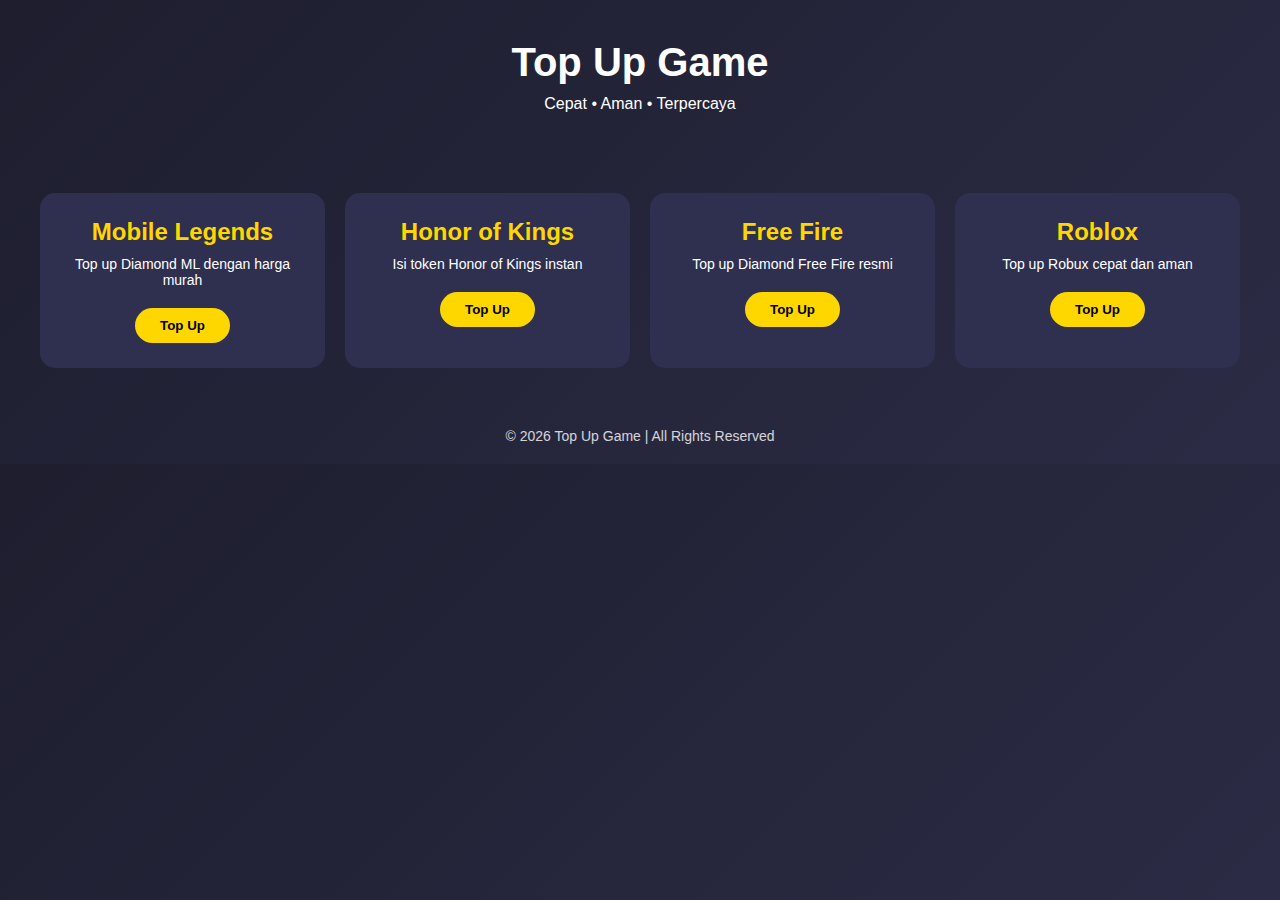
<file: index.html>
<!DOCTYPE html>
<html lang="id">
<head>
    <meta charset="UTF-8">
    <title>Top Up Game Online</title>
    <link rel="stylesheet" href="style.css">
</head>
<body>

    <header>
        <h1>Top Up Game</h1>
        <p>Cepat • Aman • Terpercaya</p>
    </header>

    <section class="games">
        <div class="card">
            <h2>Mobile Legends</h2>
            <p>Top up Diamond ML dengan harga murah</p>
            <button>Top Up</button>
        </div>

        <div class="card">
            <h2>Honor of Kings</h2>
            <p>Isi token Honor of Kings instan</p>
            <button>Top Up</button>
        </div>

        <div class="card">
            <h2>Free Fire</h2>
            <p>Top up Diamond Free Fire resmi</p>
            <button>Top Up</button>
        </div>

        <div class="card">
            <h2>Roblox</h2>
            <p>Top up Robux cepat dan aman</p>
            <button>Top Up</button>
        </div>
    </section>

    <footer>
        <p>© 2026 Top Up Game | All Rights Reserved</p>
    </footer>

</body>
</html>
</file>
<file: style.css>
* {
    margin: 0;
    padding: 0;
    box-sizing: border-box;
    font-family: Arial, Helvetica, sans-serif;
}

body {
    background: linear-gradient(135deg, #1e1e2f, #2b2b45);
    color: white;
}

/* HEADER */
header {
    text-align: center;
    padding: 40px;
    animation: slideDown 1s ease;
}

header h1 {
    font-size: 40px;
    margin-bottom: 10px;
}

/* GAME SECTION */
.games {
    display: grid;
    grid-template-columns: repeat(auto-fit, minmax(220px, 1fr));
    gap: 20px;
    padding: 40px;
}

/* CARD */
.card {
    background: #2f2f4f;
    padding: 25px;
    border-radius: 15px;
    text-align: center;
    transition: transform 0.4s, box-shadow 0.4s;
    animation: fadeUp 1s ease;
}

.card:hover {
    transform: translateY(-10px) scale(1.03);
    box-shadow: 0 15px 30px rgba(0,0,0,0.5);
}

.card h2 {
    margin-bottom: 10px;
    color: #ffd700;
}

.card p {
    font-size: 14px;
    margin-bottom: 20px;
}

/* BUTTON */
button {
    padding: 10px 25px;
    border: none;
    border-radius: 20px;
    background: #ffd700;
    color: black;
    font-weight: bold;
    cursor: pointer;
    transition: background 0.3s, transform 0.3s;
}

button:hover {
    background: #ffea00;
    transform: scale(1.1);
}

/* FOOTER */
footer {
    text-align: center;
    padding: 20px;
    font-size: 14px;
    opacity: 0.8;
}

/* ANIMATION */
@keyframes slideDown {
    from {
        transform: translateY(-50px);
        opacity: 0;
    }
    to {
        transform: translateY(0);
        opacity: 1;
    }
}

@keyframes fadeUp {
    from {
        transform: translateY(40px);
        opacity: 0;
    }
    to {
        transform: translateY(0);
        opacity: 1;
    }
}
</file>
